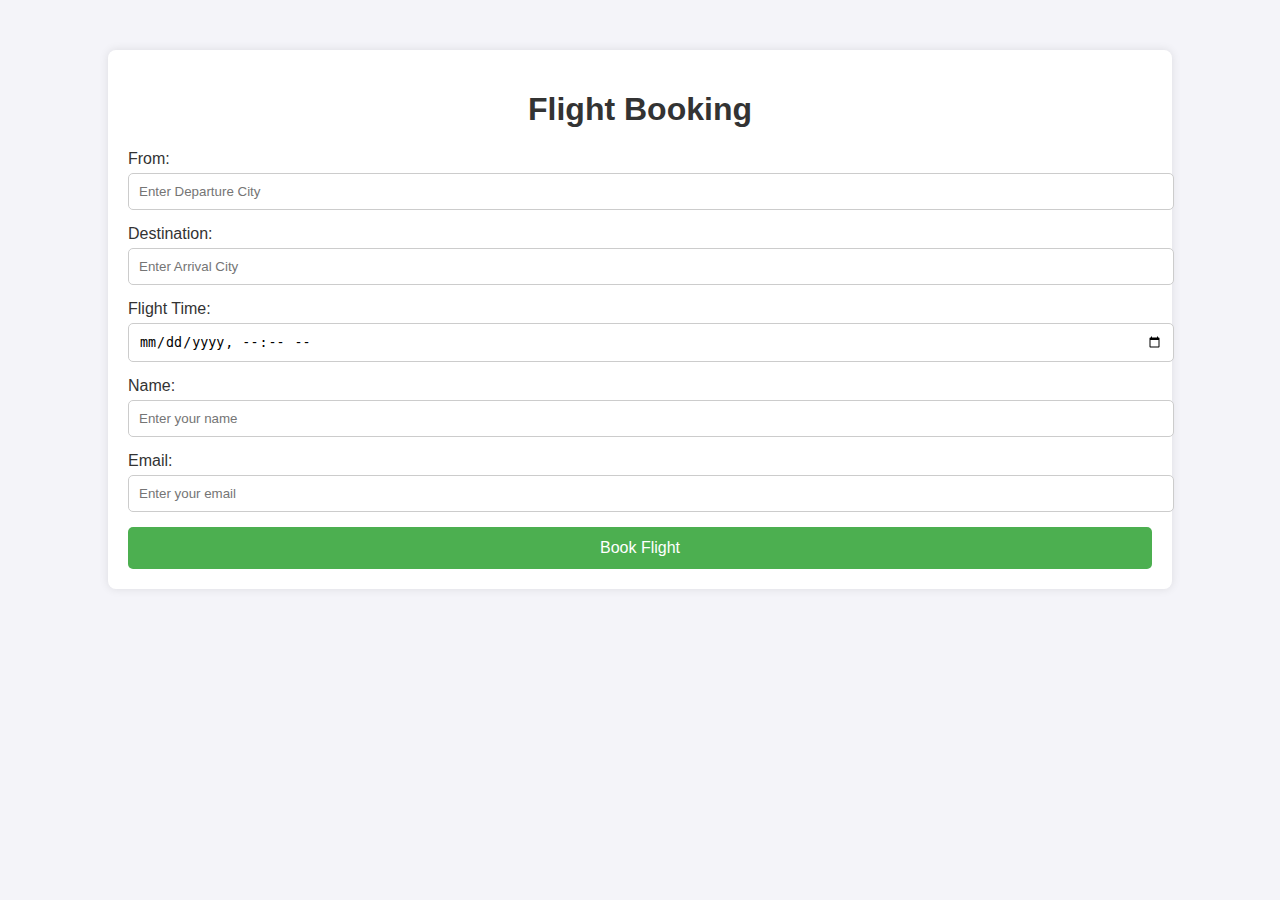
<file: templates/index.html>
<!DOCTYPE html>
<html lang="en">
<head>
    <meta charset="UTF-8">
    <meta name="viewport" content="width=device-width, initial-scale=1.0">
    <title>Flight Booking</title>
    <style>
        body {
            font-family: Arial, sans-serif;
            background-color: #f4f4f9;
            margin: 0;
            padding: 0;
        }
        .container {
            width: 80%;
            margin: 0 auto;
            padding: 20px;
            background-color: white;
            box-shadow: 0 0 10px rgba(0, 0, 0, 0.1);
            margin-top: 50px;
            border-radius: 8px;
        }
        h1 {
            text-align: center;
            color: #333;
        }
        .form-group {
            margin-bottom: 15px;
        }
        label {
            font-size: 16px;
            color: #333;
        }
        input, select {
            width: 100%;
            padding: 10px;
            margin-top: 5px;
            border-radius: 5px;
            border: 1px solid #ccc;
        }
        button {
            width: 100%;
            padding: 12px;
            background-color: #4CAF50;
            color: white;
            border: none;
            border-radius: 5px;
            font-size: 16px;
        }
        button:hover {
            background-color: #45a049;
        }
        .form-group {
            margin-top: 15px;
        }
    </style>
</head>
<body>

<div class="container">
    <h1>Flight Booking</h1>
    <form action="/book" method="POST">
        <!-- From and Destination Input -->
        <div class="form-group">
            <label for="departure">From:</label>
            <input type="text" name="departure" id="departure" placeholder="Enter Departure City" required>
        </div>
        <div class="form-group">
            <label for="arrival">Destination:</label>
            <input type="text" name="arrival" id="arrival" placeholder="Enter Arrival City" required>
        </div>

        <!-- Flight Time Input -->
        <div class="form-group">
            <label for="flight_time">Flight Time:</label>
            <input type="datetime-local" name="flight_time" id="flight_time" required>
        </div>

        <!-- User Info -->
        <div class="form-group">
            <label for="name">Name:</label>
            <input type="text" name="name" id="name" placeholder="Enter your name" required>
        </div>
        <div class="form-group">
            <label for="email">Email:</label>
            <input type="email" name="email" id="email" placeholder="Enter your email" required>
        </div>

        <!-- Submit Button -->
        <button type="submit">Book Flight</button>
    </form>
</div>

</body>
</html>
</file>
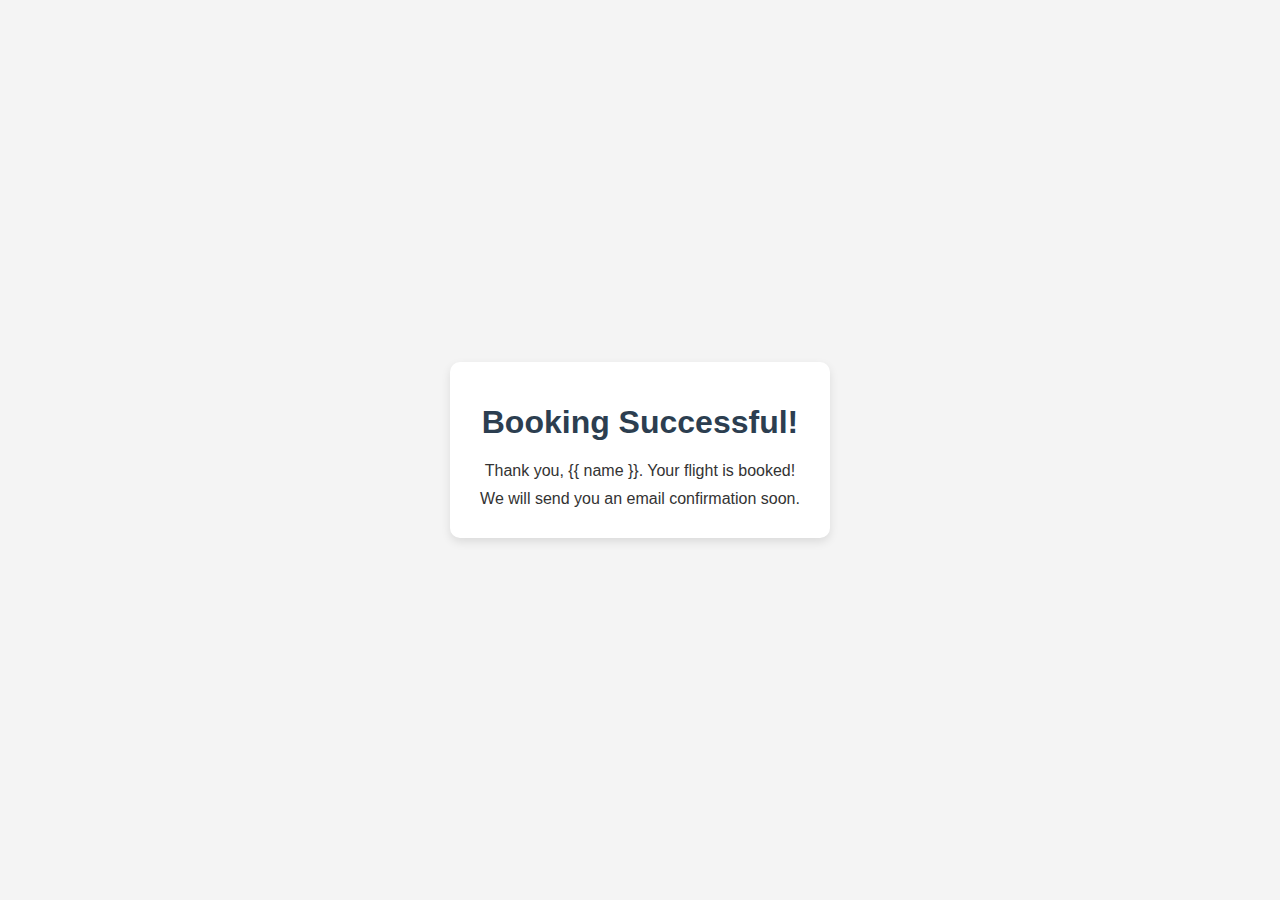
<file: templates/success.html>
<!DOCTYPE html>
<html lang="en">
<head>
    <meta charset="UTF-8">
    <meta name="viewport" content="width=device-width, initial-scale=1.0">
    <title>Booking Successful</title>
    <style>
        body {
            margin: 0;
            padding: 0;
            display: flex;
            justify-content: center;
            align-items: center;
            height: 100vh;
            background-color: #f4f4f4;
            font-family: 'Arial', sans-serif;
            color: #333;
        }
        .confirmation-container {
            text-align: center;
            background: #fff;
            padding: 20px 30px;
            border-radius: 10px;
            box-shadow: 0 4px 10px rgba(0, 0, 0, 0.1);
        }
        .confirmation-container h1 {
            font-size: 2rem;
            color: #2c3e50;
        }
        .confirmation-container p {
            font-size: 1rem;
            margin: 10px 0;
        }
    </style>
</head>
<body>
    <div class="confirmation-container">
        <h1>Booking Successful!</h1>
        <p>Thank you, {{ name }}. Your flight is booked!</p>
        <p>We will send you an email confirmation soon.</p>
    </div>
</body>
</html>
</file>
